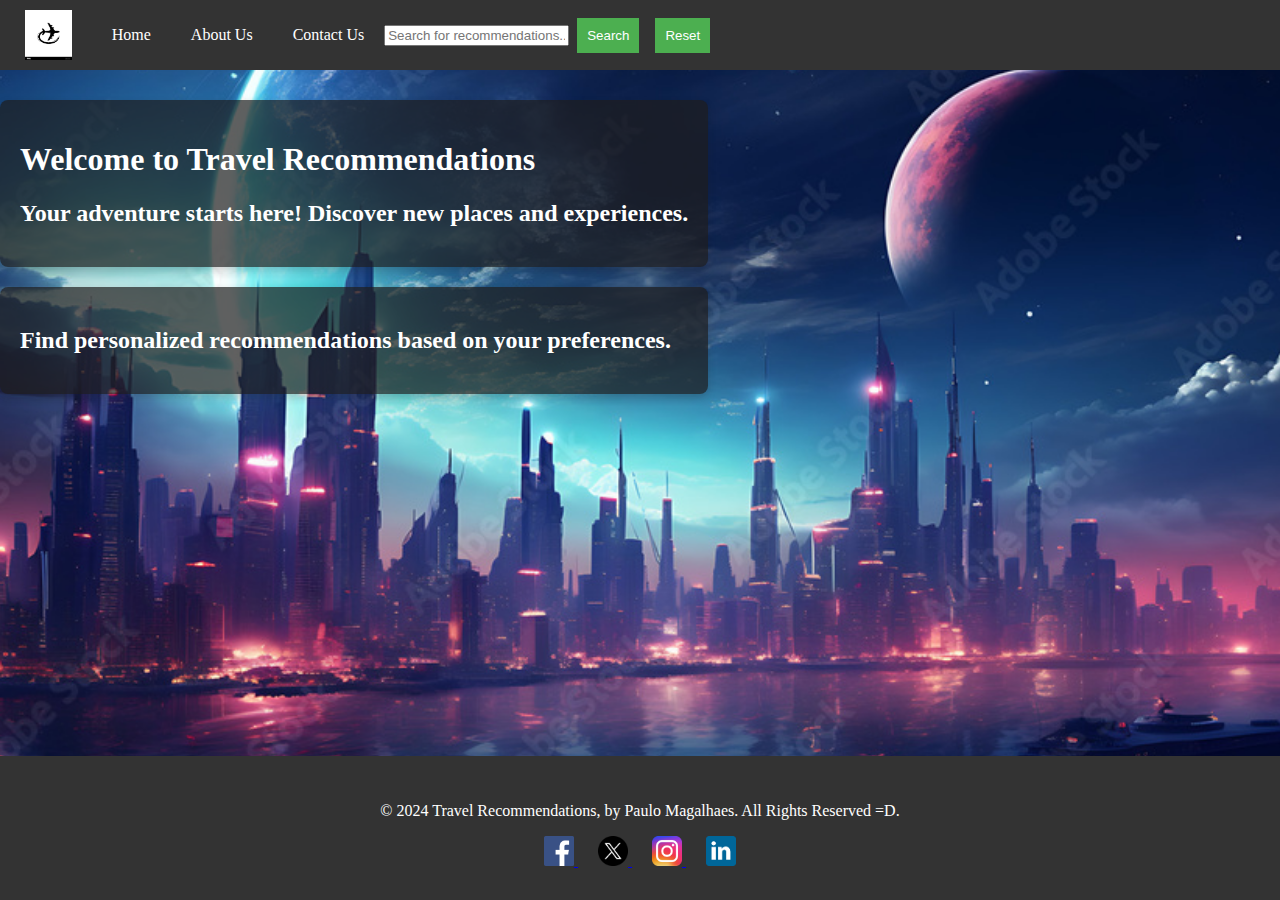
<file: index.html>
<!DOCTYPE html>
<html lang="en">
<head>
    <meta charset="UTF-8">
    <meta name="viewport" content="width=device-width, initial-scale=1.0">
    <title>Travel Recommendations</title>
    <link rel="stylesheet" href="./travel_recommendation.css">
    <!-- Top Navigation bar -->
    <div class="navbar">
        <a href="index.html">
            <img src="static/travel-logo-template.jpg" alt="Logo" style="height: 50px; vertical-align: middle;">
        </a>
        <a href="index.html">Home</a>
        <a href="about.html">About Us</a>
        <a href="contact.html">Contact Us</a>
        <input id="search" type="text" placeholder="Search for recommendations...">
        <button id="search-btn" type="submit">Search</button>
        <button id="reset-btn" type="reset">Reset</button>
    </div>
    <script src="./travel_recommendation.js"></script>
</head>
<body>
    <!-- Main Content -->
    <div class="horizontal-container">
        <div class="vertical-container">
            <div class="text-box">
                <h1>Welcome to Travel Recommendations</h1>
                <h2>Your adventure starts here! Discover new places and experiences.</h2>
            </div>
            <div class="text-box">
                <h2>Find personalized recommendations based on your preferences.</h2>
            </div>
        </div>
        <div id= "search-results" class="vertical-container"></div>
    </div>
    <script src="travel_recommendation.js"></script>
</body>
<!-- Footer at the bottom -->
<footer>
    <div class="footer-content">
        <p>&copy; 2024 Travel Recommendations, by Paulo Magalhaes. All Rights Reserved =D.</p>
        <div class="social-media">
            <a href="https://www.facebook.com" target="_blank" rel="noopener noreferrer">
                <img src="static/logo-facebook_2.png" alt="Facebook" />
            </a>
            <a href="https://www.twitter.com" target="_blank" rel="noopener noreferrer">
                <img src="static/logo-twitter.png" alt="Twitter" />
            </a>
            <a href="https://www.instagram.com" target="_blank" rel="noopener noreferrer">
                <img src="static/logo-instagram.png" alt="Instagram" />
            </a>
            <a href="https://www.linkedin.com" target="_blank" rel="noopener noreferrer">
                <img src="static/logo-linkedin.png" alt="LinkedIn" />
            </a>
        </div>
    </div>
</footer>
</html>
</file>
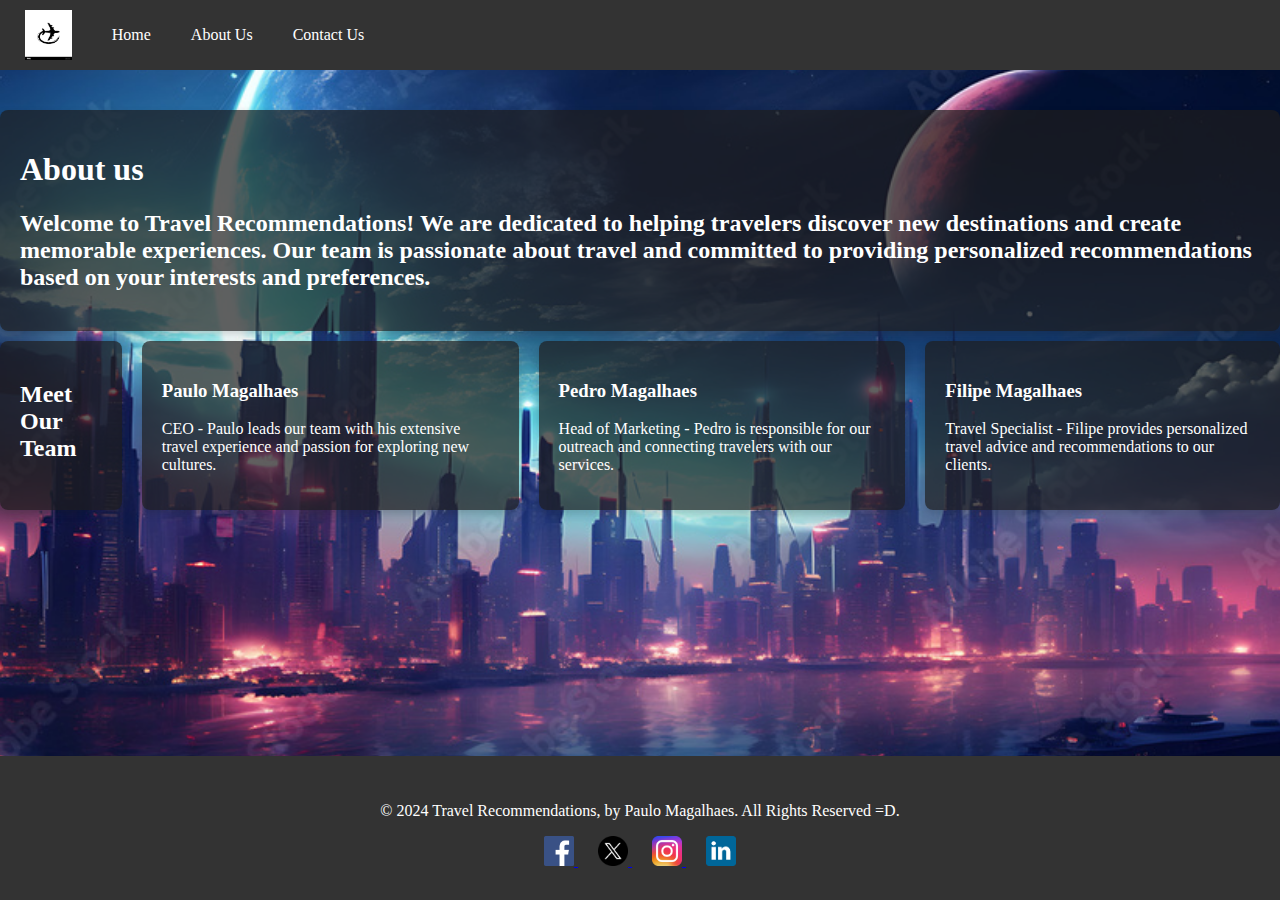
<file: about.html>
<!DOCTYPE html>
<html lang="en">
<head>
    <meta charset="UTF-8">
    <meta name="viewport" content="width=device-width, initial-scale=1.0">
    <title>About Us - Travel Recommendations</title>
    <link rel="stylesheet" href="./travel_recommendation.css">
    <!-- Top Navigation bar -->
    <div class="navbar">
        <a href="index.html">
            <img src="static/travel-logo-template.jpg" alt="Logo" style="height: 50px; vertical-align: middle;">
        </a>
        <a href="index.html">Home</a>
        <a href="about.html">About Us</a>
        <a href="contact.html">Contact Us</a>
    </div>
</head>
<body>
    <!-- Main Content -->
    <div class="vertical-container">
        <div class="vertical-container">
            <div class="text-box">
                <h1>About us</h1>
                <h2>Welcome to Travel Recommendations! We are dedicated to helping travelers discover new destinations and create memorable experiences. Our team is passionate about travel and committed to providing personalized recommendations based on your interests and preferences.</h2>
            </div>
        </div>
        <div class="horizontal-container">
            <div class="text-box">
                <h2>Meet Our Team</h2>
            </div>
            <div class="text-box">
                <h3>Paulo Magalhaes</h3>
                <p>CEO - Paulo leads our team with his extensive travel experience and passion for exploring new cultures.</p>
            </div>
            <div class="text-box">
                <h3>Pedro Magalhaes</h3>
                <p>Head of Marketing - Pedro is responsible for our outreach and connecting travelers with our services.</p>
            </div>
            <div class="text-box">
                <h3>Filipe Magalhaes</h3>
                <p>Travel Specialist - Filipe provides personalized travel advice and recommendations to our clients.</p>
            </div>
        </div>
    </div>
</body>
<!-- Footer at the bottom -->
<footer>
    <div class="footer-content">
        <p>&copy; 2024 Travel Recommendations, by Paulo Magalhaes. All Rights Reserved =D.</p>
        <div class="social-media">
            <a href="https://www.facebook.com" target="_blank" rel="noopener noreferrer">
                <img src="static/logo-facebook_2.png" alt="Facebook" />
            </a>
            <a href="https://www.twitter.com" target="_blank" rel="noopener noreferrer">
                <img src="static/logo-twitter.png" alt="Twitter" />
            </a>
            <a href="https://www.instagram.com" target="_blank" rel="noopener noreferrer">
                <img src="static/logo-instagram.png" alt="Instagram" />
            </a>
            <a href="https://www.linkedin.com" target="_blank" rel="noopener noreferrer">
                <img src="static/logo-linkedin.png" alt="LinkedIn" />
            </a>
        </div>
    </div>
</footer>
</html>
</file>
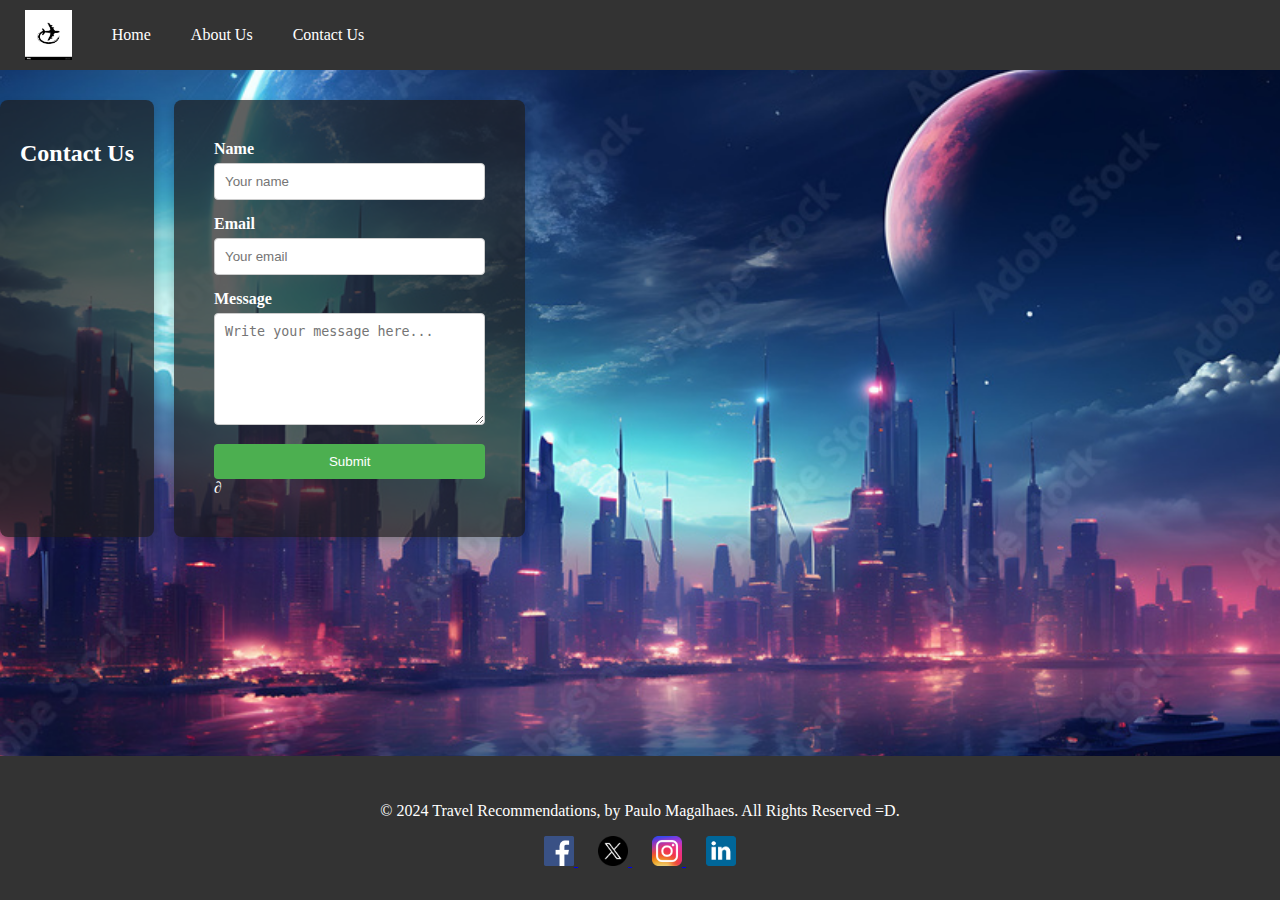
<file: contact.html>
<!DOCTYPE html>
<html lang="en">
<head>
    <meta charset="UTF-8">
    <meta name="viewport" content="width=device-width, initial-scale=1.0">
    <title>Contact Us -Travel Recommendations</title>
    <link rel="stylesheet" href="./travel_recommendation.css">
    <!-- Top Navigation bar -->
    <div class="navbar">
        <a href="index.html">
            <img src="static/travel-logo-template.jpg" alt="Logo" style="height: 50px; vertical-align: middle;">
        </a>
        <a href="index.html">Home</a>
        <a href="about.html">About Us</a>
        <a href="contact.html">Contact Us</a>
    </div>
</head>
<body>
    <!-- Contact Form -->
    <div class="vertical-container">
        <div class="horizontal-container">
            <div class="text-box">
                <h2>Contact Us</h2>
            </div>
            <div class="contact-container">
                <form action="/submit_contact" method="POST">
                    <label for="name">Name</label>
                    <input type="text" id="name" name="name" placeholder="Your name" required>
                    <label for="email">Email</label>
                    <input type="email" id="email" name="email" placeholder="Your email" required>
                    <label for="message">Message</label>
                    <textarea id="message" name="message" rows="6" placeholder="Write your message here..." required></textarea>
                    <button type="submit">Submit</button>∂
                </form>
            </div>
        </div>
    </div>



    
</body>
<!-- Footer at the bottom -->
<footer>
    <div class="footer-content">
        <p>&copy; 2024 Travel Recommendations, by Paulo Magalhaes. All Rights Reserved =D.</p>
        <div class="social-media">
            <a href="https://www.facebook.com" target="_blank" rel="noopener noreferrer">
                <img src="static/logo-facebook_2.png" alt="Facebook" />
            </a>
            <a href="https://www.twitter.com" target="_blank" rel="noopener noreferrer">
                <img src="static/logo-twitter.png" alt="Twitter" />
            </a>
            <a href="https://www.instagram.com" target="_blank" rel="noopener noreferrer">
                <img src="static/logo-instagram.png" alt="Instagram" />
            </a>
            <a href="https://www.linkedin.com" target="_blank" rel="noopener noreferrer">
                <img src="static/logo-linkedin.png" alt="LinkedIn" />
            </a>
        </div>
    </div>
</footer>
</html>
</file>
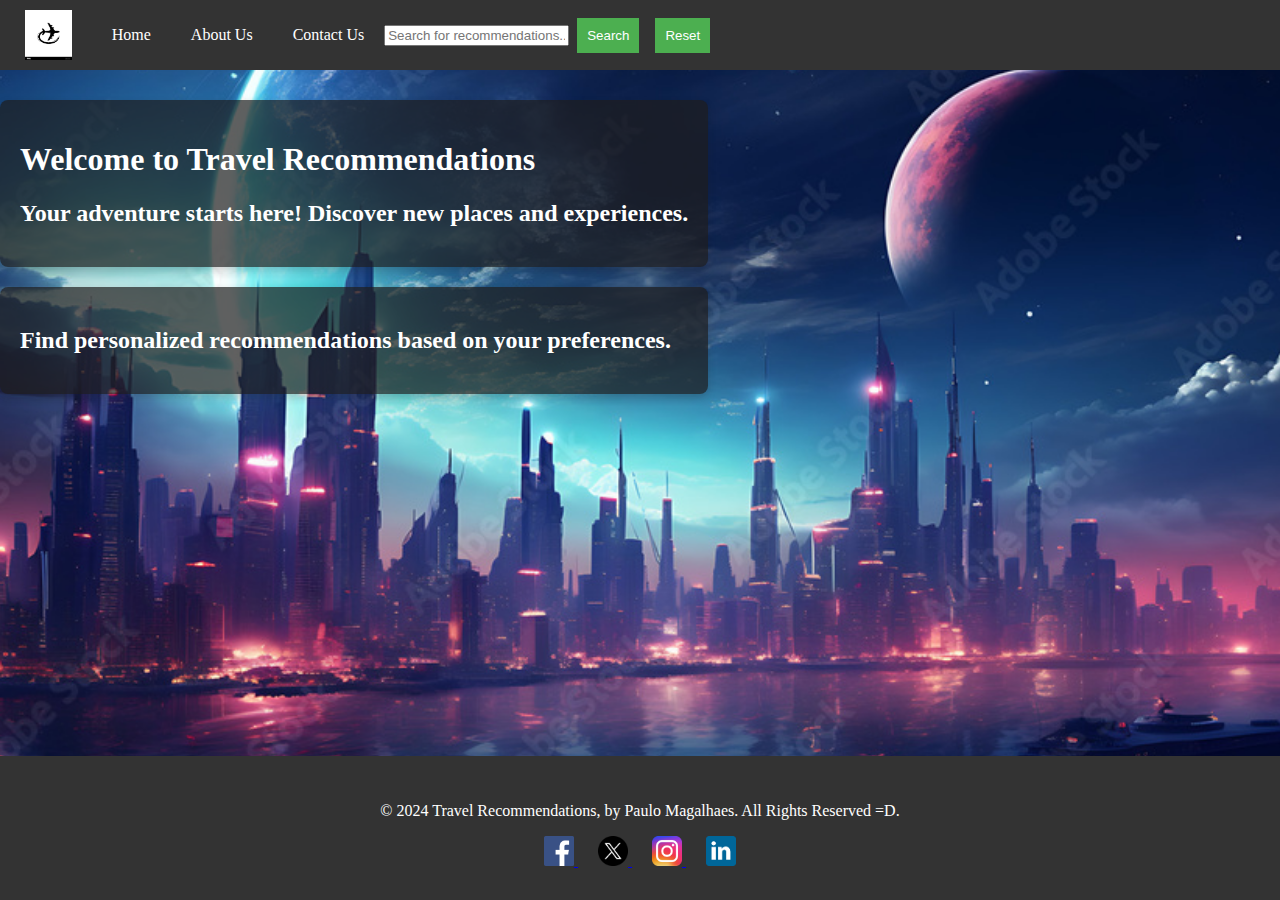
<file: travel_recommendation.html>
<!DOCTYPE html>
<html lang="en">
<head>
    <meta charset="UTF-8">
    <meta name="viewport" content="width=device-width, initial-scale=1.0">
    <title>Travel Recommendations</title>
    <link rel="stylesheet" href="./travel_recommendation.css">
    <!-- Top Navigation bar -->
    <div class="navbar">
        <a href="travel_recommendation.html">
            <img src="static/travel-logo-template.jpg" alt="Logo" style="height: 50px; vertical-align: middle;">
        </a>
        <a href="travel_recommendation.html">Home</a>
        <a href="about.html">About Us</a>
        <a href="contact.html">Contact Us</a>
        <input id="search" type="text" placeholder="Search for recommendations...">
        <button id="search-btn" type="submit">Search</button>
        <button id="reset-btn" type="reset">Reset</button>
    </div>
    <script src="./travel_recommendation.js"></script>
</head>
<body>
    <!-- Main Content -->
    <div class="horizontal-container">
        <div class="vertical-container">
            <div class="text-box">
                <h1>Welcome to Travel Recommendations</h1>
                <h2>Your adventure starts here! Discover new places and experiences.</h2>
            </div>
            <div class="text-box">
                <h2>Find personalized recommendations based on your preferences.</h2>
            </div>
        </div>
        <div id= "search-results" class="vertical-container"></div>
    </div>
    <script src="travel_recommendation.js"></script>
</body>
<!-- Footer at the bottom -->
<footer>
    <div class="footer-content">
        <p>&copy; 2024 Travel Recommendations, by Paulo Magalhaes. All Rights Reserved =D.</p>
        <div class="social-media">
            <a href="https://www.facebook.com" target="_blank" rel="noopener noreferrer">
                <img src="static/logo-facebook_2.png" alt="Facebook" />
            </a>
            <a href="https://www.twitter.com" target="_blank" rel="noopener noreferrer">
                <img src="static/logo-twitter.png" alt="Twitter" />
            </a>
            <a href="https://www.instagram.com" target="_blank" rel="noopener noreferrer">
                <img src="static/logo-instagram.png" alt="Instagram" />
            </a>
            <a href="https://www.linkedin.com" target="_blank" rel="noopener noreferrer">
                <img src="static/logo-linkedin.png" alt="LinkedIn" />
            </a>
        </div>
    </div>
</footer>
</html>
</file>
<file: travel_recommendation.css>
/* Basic styling for the navbar */
.navbar {
    display: flex;
    align-items: center;
    background-color: #333;
    padding: 5px;
}

.navbar a {
    color: white;
    text-align: center;
    padding: 5px 20px;
    text-decoration: none;
}

.navbar a:hover {
    background-color: #ddd;
    color: black;
}

.navbar.search-bar input[type="text"] {
    float: left;
    padding: 6px;
    margin: 8px;
    font-size: 20px;
}

.navbar button {
    float: left;
    padding: 10px;
    margin: 8px;
    background-color: #4CAF50;
    color: white;
    border: none;
    cursor: pointer;
}

.navbar button:hover {
    background-color: #45a049;
}
/* Basic styling for the body */
body {
    display: grid;
    grid-template-rows: auto 1fr auto;
    background-image: url('static/city_background.jpg');
    background-size: cover;
    background-position: center;
    background-repeat: no-repeat;
    margin: 0;
    min-height: 100vh;
    color: white;
    position: relative;
}


.intro-container {
    position:relative;
    top: 20px;
    display: flex;
    flex-direction: column;
    gap: 20px;
}

/* Styling for individual text boxes in the main page */
.intro-box {
    background-color: rgba(30, 28, 28, 0.7); /* Semi-transparent background */
    padding: 20px;
    border-radius: 8px; /* Rounded corners */
    box-shadow: 0 4px 8px rgba(30, 29, 29, 0.2);
    max-width: 70vh;
}

.vertical-container {
    position:relative;
    top: 20px;
    display: flex;
    flex-direction: column;
    gap: 20px;
}

/* Styling for individual text boxes in the main page */
.text-box {
    background-color: rgba(30, 28, 28, 0.7);
    padding: 20px;
    border-radius: 8px; /* Rounded corners */
    box-shadow: 0 4px 8px rgba(30, 29, 29, 0.2);
}

.horizontal-container {
    position:relative;
    top: 10px;
    display: flex;
    flex-direction: row;
    gap: 20px;
}

/* Basic styling for the contact form */
.contact-container {
    padding: 40px;
    background-color: rgba(30, 28, 28, 0.7);
    border-radius: 8px;
    box-shadow: 0 4px 8px rgba(30, 29, 29, 0.2);
    display: flex;
    position:relative;
}

.contact-container label {
    display: block;
    margin-bottom: 5px;
    font-weight: bold;
}

.contact-container input, 
.contact-container textarea {
    width: 100%;
    padding: 10px;
    margin-bottom: 15px;
    border: 1px solid #ccc;
    border-radius: 4px;
    box-sizing: border-box;
}

.contact-container button {
    width: 100%;
    padding: 10px;
    background-color: #4CAF50;
    color: white;
    border: none;
    border-radius: 4px;
    cursor: pointer;
}

.contact-container button:hover {
    background-color: #45a049;
}

/* Basic styling for the footer */
footer {
    background-color: #333;
    color: white; 
    padding: 30px;
    text-align: center;
    vertical-align: bottom;
}

.footer-content {
    display: flex;
    flex-direction: column;
    align-items: center;
}

.social-media a {
    margin: 0 10px; /* Space between icons */
}

.social-media img {
    height: 30px; /* Set the height of the social media icons */
    width: 30px; /* Set the width of the social media icons */
}
</file>
